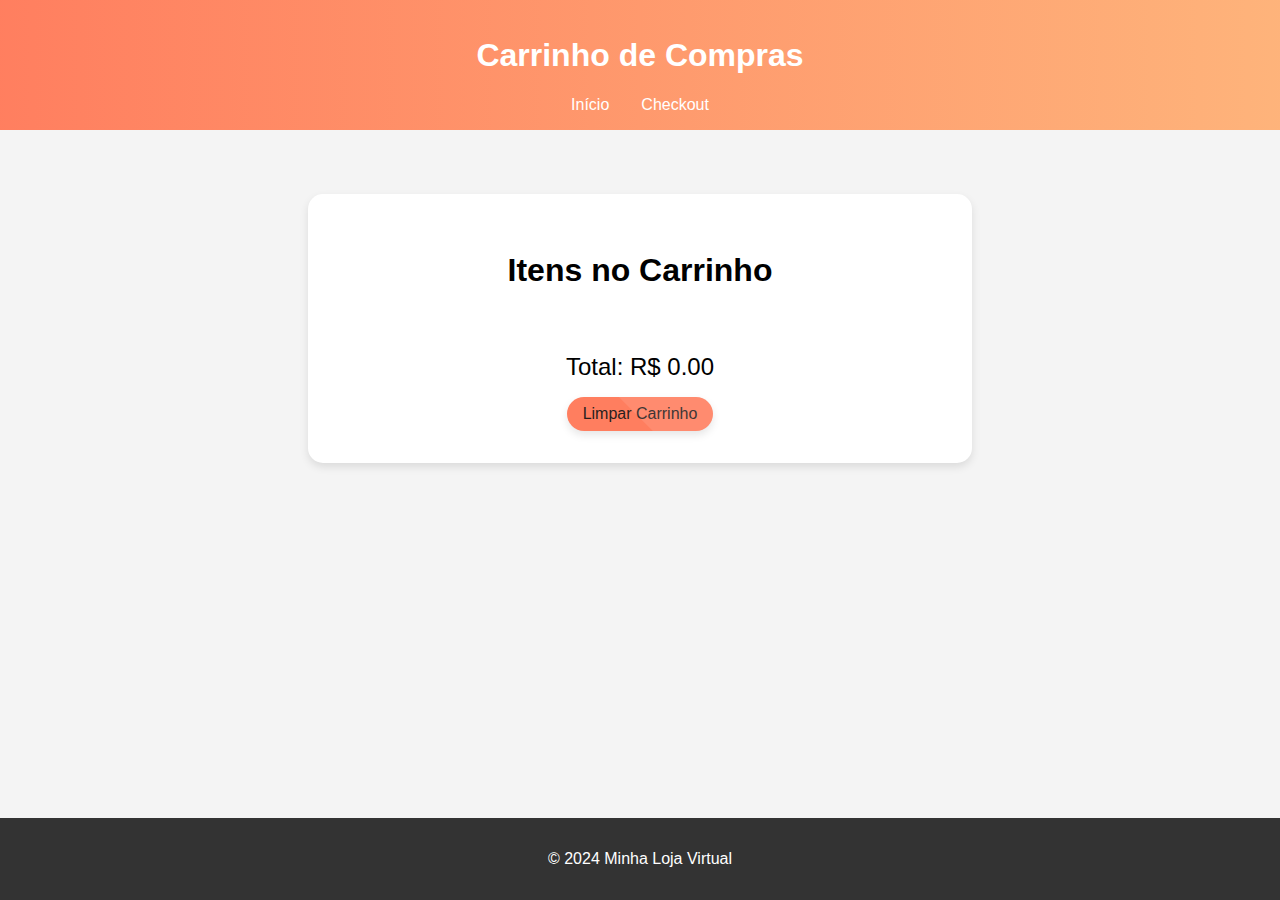
<file: cart.html>
<!DOCTYPE html>
<html lang="pt-br">
<head>
    <meta charset="UTF-8">
    <meta name="viewport" content="width=device-width, initial-scale=1.0">
    <title>Carrinho de Compras</title>
    <link rel="stylesheet" href="styles.css">
</head>
<body onload="loadCart()">
    <header>
        <h1>Carrinho de Compras</h1>
        <nav>
            <ul>
                <li><a href="index.html">Início</a></li>
                <li><a href="checkout.html">Checkout</a></li>
            </ul>
        </nav>
    </header>
    <main class="cart-content">
        <section class="carrinho">
            <h2>Itens no Carrinho</h2>
            <ul id="cart-items">
                <!-- Itens do carrinho serão adicionados aqui -->
            </ul>
            <p id="total-price">Total: R$ 0,00</p>
            <button class="btn btn-clear" onclick="clearCart()" >Limpar Carrinho</button>
        </section>
    </main>
    <footer>
        <p>&copy; 2024 Minha Loja Virtual</p>
    </footer>
    <script src="script.js"></script>
</body>
</html>
</file>
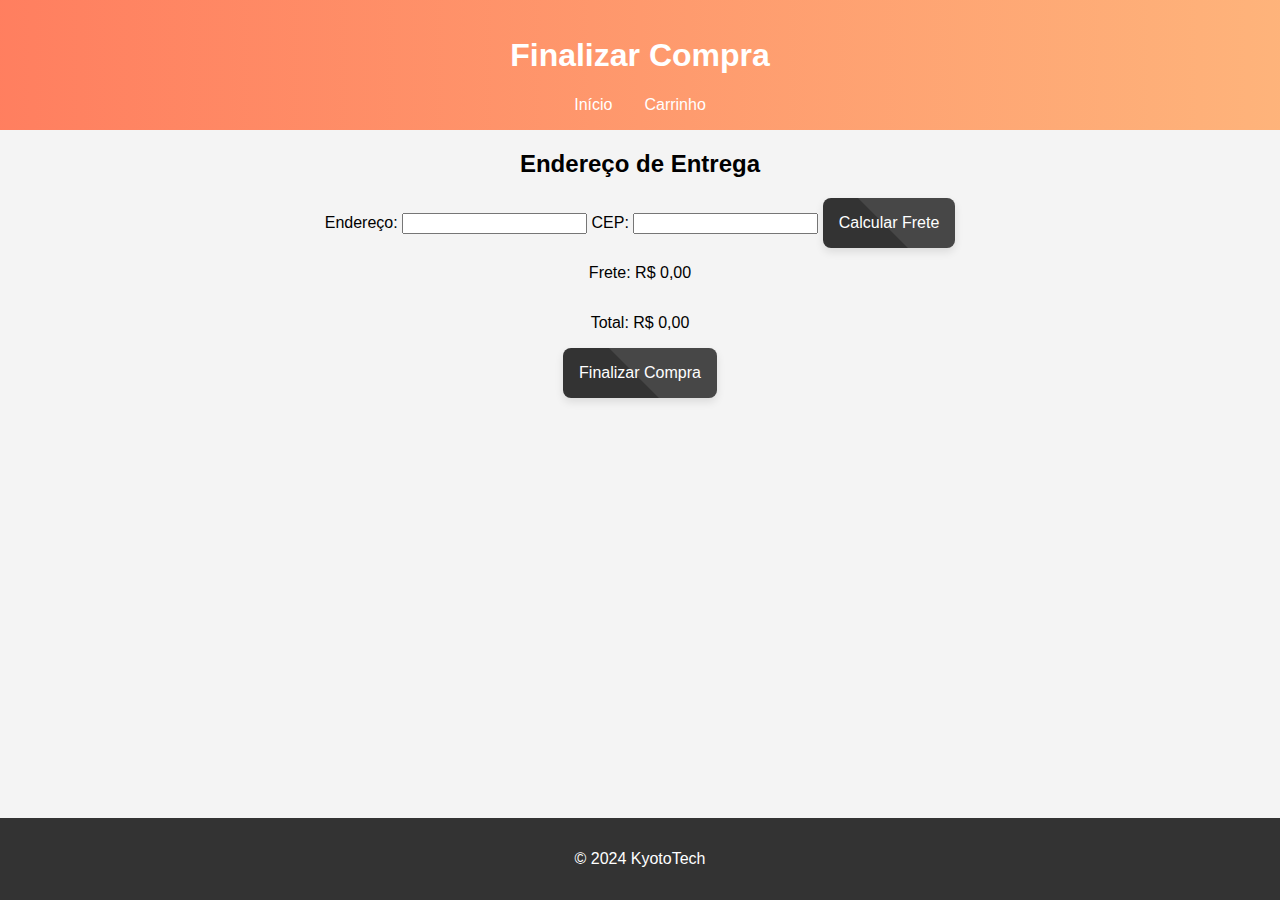
<file: checkout.html>
<!DOCTYPE html>
<html lang="pt-br">
<head>
    <meta charset="UTF-8">
    <meta name="viewport" content="width=device-width, initial-scale=1.0">
    <title>Checkout</title>
    <link rel="stylesheet" href="styles.css">
</head>
<body>
    <header>
        <h1>Finalizar Compra</h1>
        <nav>
            <ul>
                <li><a href="index.html">Início</a></li>
                <li><a href="cart.html">Carrinho</a></li>
            </ul>
        </nav>
    </header>
    <main>
        <section class="checkout">
            <h2>Endereço de Entrega</h2>
            <form id="checkout-form">
                <label for="address">Endereço:</label>
                <input type="text" id="address" name="address" required>
                <label for="zipcode">CEP:</label>
                <input type="text" id="zipcode" name="zipcode" required>
                <button type="submit">Calcular Frete</button>
            </form>
            <p id="shipping-cost">Frete: R$ 0,00</p>
            <p id="total-cost">Total: R$ 0,00</p>
            <button onclick="completePurchase()">Finalizar Compra</button>
        </section>
    </main>
    <footer>
        <p>&copy; 2024 KyotoTech</p>
    </footer>
    <script src="script.js"></script>
</body>
</html>
</file>
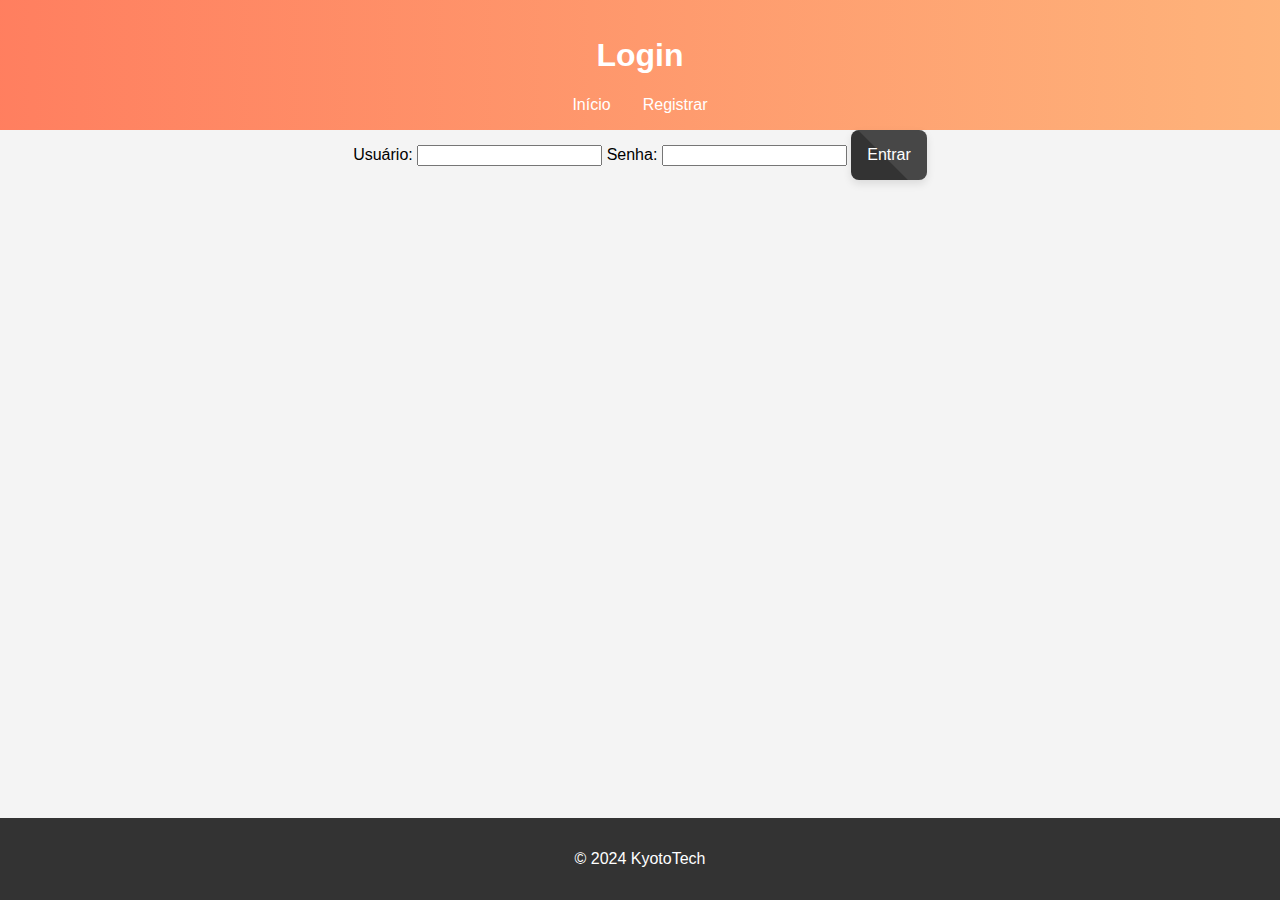
<file: login.html>
<!DOCTYPE html>
<html lang="pt-br">
<head>
    <meta charset="UTF-8">
    <meta name="viewport" content="width=device-width, initial-scale=1.0">
    <title>Login</title>
    <link rel="stylesheet" href="styles.css">
</head>
<body>
    <header>
        <h1>Login</h1>
        <nav>
            <ul>
                <li><a href="index.html">Início</a></li>
                <li><a href="register.html">Registrar</a></li>
            </ul>
        </nav>
    </header>
    <main>
        <section class="login">
            <form id="login-form">
                <label for="username">Usuário:</label>
                <input type="text" id="username" name="username" required>
                <label for="password">Senha:</label>
                <input type="password" id="password" name="password" required>
                <button type="submit">Entrar</button>
            </form>
        </section>
    </main>
    <footer>
        <p>&copy; 2024 KyotoTech</p>
    </footer>
    <script src="script.js"></script>
</body>
</html>
</file>
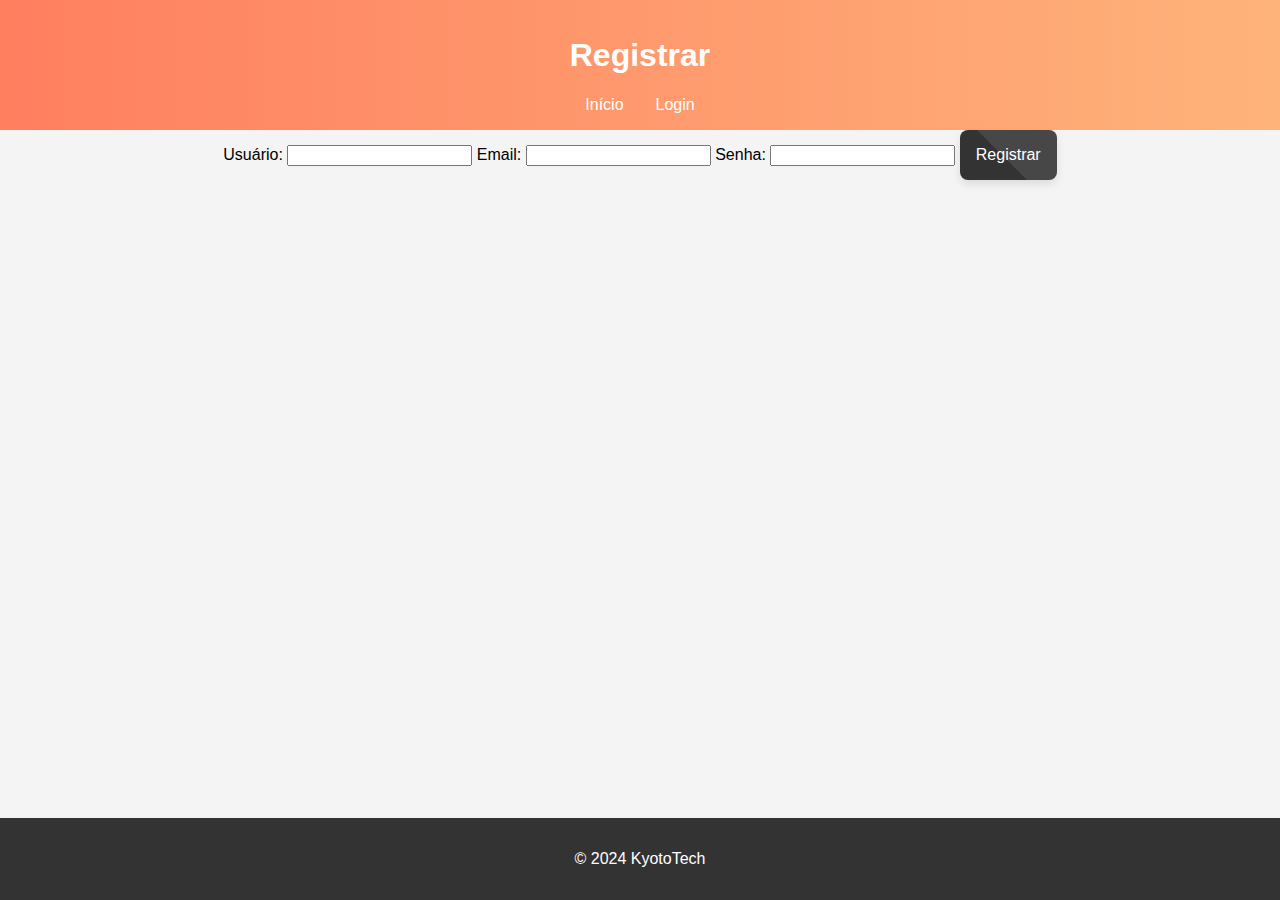
<file: register.html>
<!DOCTYPE html>
<html lang="pt-br">
<head>
    <meta charset="UTF-8">
    <meta name="viewport" content="width=device-width, initial-scale=1.0">
    <title>Registrar</title>
    <link rel="stylesheet" href="styles.css">
</head>
<body>
    <header>
        <h1>Registrar</h1>
        <nav>
            <ul>
                <li><a href="index.html">Início</a></li>
                <li><a href="login.html">Login</a></li>
            </ul>
        </nav>
    </header>
    <main>
        <section class="register">
            <form id="register-form">
                <label for="username">Usuário:</label>
                <input type="text" id="username" name="username" required>
                <label for="email">Email:</label>
                <input type="email" id="email" name="email" required>
                <label for="password">Senha:</label>
                <input type="password" id="password" name="password" required>
                <button type="submit">Registrar</button>
            </form>
        </section>
    </main>
    <footer>
        <p>&copy; 2024 KyotoTech</p>
    </footer>
    <script src="script.js"></script>
</body>
</html>
</file>
<file: styles.css>
@keyframes gradientShift {
    0% {
        background-position: 0% 50%;
    }
    50% {
        background-position: 100% 50%;
    }
    100% {
        background-position: 0% 50%;
    }
}

body {
    font-family: Arial, sans-serif;
    display: flex;
    flex-direction: column;
    min-height: 100vh;
    margin: 0;
    background-color: #f4f4f4;
    align-items: center; /* Centraliza o conteúdo horizontalmente */
}

header {
    background: linear-gradient(90deg, #ff7e5f, #feb47b);
    background-size: 200% 200%;
    animation: gradientShift 5s ease infinite;
    color: white;
    padding: 1rem;
    text-align: center;
    width: 100%;
}


nav ul {
    list-style: none;
    display: flex;
    justify-content: center; /* Centraliza os itens de navegação */
    padding: 0;
    margin: 0;
}

nav ul li {
    margin: 0 1rem;
}

nav ul li a {
    color: white;
    text-decoration: none;
    transition: color 0.3s;
}

nav ul li a:hover {
    color: #ddd;
}

main {
    width: 100%;
}

.category-buttons {
    display: flex;
    justify-content: center; /* Centraliza os botões de categoria */
    gap: 1rem; /* Espaçamento entre os botões */
    margin-bottom: 2rem; /* Espaço abaixo dos botões */
    flex-wrap: wrap; /* Permite que os botões quebrem a linha se necessário */
    position: -webkit-sticky; /* Compatível com navegadores WebKit */
    position: sticky;
    top: 0;
    background-color: #fff;
    padding: 1rem 0;
    box-shadow: 0 2px 10px rgba(0, 0, 0, 0.1);
    z-index: 1000;
}

.category-buttons .category-btn {
    background-color: #333;
    color: white;
    border: none;
    padding: 0.5rem 1rem;
    font-size: 1rem;
    cursor: pointer;
    transition: background-color 0.3s, transform 0.3s;
    text-align: center;
    border-radius: 8px; /* Borda arredondada */
}

.category-buttons .category-btn:hover {
    background-color: #555;
    transform: scale(1.05);
}

/* Estilos para o Texto dos Produtos */
.produto h3 {
    color: #333; /* Cor para o texto do nome do produto */
}

.produto p {
    color: #555; /* Cor para o texto do preço do produto */
}

.produto a {
    text-decoration: none; /* Remover sublinhado dos links */
    color: inherit; /* Herdar a cor do pai */
}


.produtos {
    flex: 1;
    padding: 2rem;
    text-align: center;
    display: grid;
    grid-template-columns: repeat(auto-fit, minmax(200px, 1fr)); /* Ajusta automaticamente para caber na tela */
    gap: 1rem;
    justify-content: center; /* Centraliza a grade */
}

.produtos h2 {
    text-align: center;
    width: 100%;
    margin-bottom: 1.5rem;
}

/* Animação de Entrada para os Produtos */
@keyframes fadeInUp {
    from {
        opacity: 0;
        transform: translateY(20px);
    }
    to {
        opacity: 1;
        transform: translateY(0);
    }
}

/* Animações nos Produtos */
.produto {
    background-color: white;
    border: 1px solid #ccc;
    border-radius: 8px;
    padding: 1rem;
    text-align: center;
    transition: box-shadow 0.3s, transform 0.3s, background-color 0.3s;
    opacity: 0; /* Inicialmente invisível */
    animation: fadeInUp 0.8s ease forwards; /* Aplica a animação */
    animation-delay: calc(var(--animation-order) * 0.2s); /* Diferencia o delay */
}

.produto:hover {
    box-shadow: 0 8px 16px rgba(0, 0, 0, 0.2);
    transform: translateY(-5px);
    background-color: #f9f9f9;
}

footer {
    background-color: #333;
    color: white;
    text-align: center;
    padding: 1rem;
    margin-top: auto;
    width: 100%;
}

.produto img {
    max-width: 100%;
    border-radius: 8px;
    transition: transform 0.3s;
}

.produto img:hover {
    transform: scale(1.1);
}
/* Animações nos Botões */
button {
    background-color: #333;
    color: white;
    border: none;
    padding: 1rem;
    font-size: 1rem;
    cursor: pointer;
    transition: all 0.3s ease-in-out, box-shadow 0.3s;
    box-shadow: 0 4px 8px rgba(0, 0, 0, 0.1);
    position: relative;
    overflow: hidden;
    border-radius: 8px; /* Borda arredondada */
}

button:hover {
    background-color: #555;
    transform: scale(1.1);
    box-shadow: 0 8px 16px rgba(0, 0, 0, 0.2);
}

button::before {
    content: "";
    position: absolute;
    top: 0;
    left: 50%;
    width: 300%;
    height: 300%;
    background: rgba(255, 255, 255, 0.1);
    transition: all 0.5s ease;
    transform: translateX(-50%) translateY(-100%) rotate(45deg);
}

button:hover::before {
    transform: translateX(-50%) translateY(100%) rotate(45deg);
}


.carrinho, .checkout, .login, .register {
    display: flex;
    flex-direction: column;
    align-items: center; /* Centraliza os itens dentro dessas seções */
}

.filter-price {
    display: flex;
    justify-content: center;
    align-items: center;
    gap: 1rem;
    margin-bottom: 2rem;
    background-color: #f4f4f4;
    padding: 10px;
    border-radius: 25px;
    box-shadow: 0 4px 8px rgba(0, 0, 0, 0.1);
}

.filter-price label {
    font-size: 1rem;
    color: #333;
}

.filter-price input {
    padding: 0.5rem;
    font-size: 1rem;
    border: 2px solid #ccc;
    border-radius: 25px;
    outline: none;
    transition: border-color 0.3s ease;
}

.filter-price input:focus {
    border-color: #ff7e5f;
}

.filter-price button {
    padding: 0.5rem 1rem;
    font-size: 1rem;
    background-color: #ff7e5f;
    color: white;
    border: none;
    border-radius: 25px;
    cursor: pointer;
    transition: background-color 0.3s ease, transform 0.3s;
}

.filter-price button:hover {
    background-color: #feb47b;
    transform: scale(1.05);
}


.add-to-cart-feedback {
    position: fixed;
    top: 20px;
    left: 50%;
    transform: translateX(-50%);
    background-color: #333;
    color: white;
    padding: 1rem;
    border-radius: 5px;
    box-shadow: 0 4px 8px rgba(0, 0, 0, 0.2);
    transition: opacity 0.5s ease, transform 0.5s ease;
    z-index: 1000;
}

.add-to-cart-feedback.fade-out {
    opacity: 0;
    transform: translateX(-50%) translateY(-20px);
}

/*
.parallax {
    background-image: url('url(../../../Imagens/Papel de parede/mike-yukhtenko-zuueig1w8WI-unsplash.jpg)');
    height: 400px;
    background-attachment: fixed;
    background-position: center;
    background-repeat: no-repeat;
    background-size: cover;
}
    verificar o problema do parallax pois nao esta funcionando
*/

/* Loader */

/*.loader {
    border: 16px solid #f3f3f3;
    border-top: 16px solid #3498db;
    border-radius: 50%;
    width: 120px;
    height: 120px;
    animation: spin 2s linear infinite;
    position: fixed;
    top: 50%;
    left: 50%;
    transform: translate(-50%, -50%);
    z-index: 10000; /* Garante que o loader fique no topo
}*/
/*@keyframes spin {
    0% { transform: rotate(0deg); }
    100% { transform: rotate(360deg); }
}

/* Esconder o conteúdo até que a página carregue
body.loading .main-content, body.loading footer {
    display: none;
}

body.loading .loader {
    display: block;
}
*/


/* Animação de Partículas */
@keyframes particleMove {
    from { transform: translateY(-50vh); opacity: 1; }
    to { transform: translateY(100vh); opacity: 0; }
}

.particle {
    position: absolute;
    width: 5px;
    height: 5px;
    background: rgba(255, 255, 255, 0.8); /* Variando opacidade */
    border-radius: 50%;
    animation: particleMove 5s linear infinite;
    z-index: 1;
}

.particle:nth-child(2n) {
    width: 8px;
    height: 8px;
    animation-duration: 7s;
}

.particle:nth-child(3n) {
    width: 12px;
    height: 12px;
    background: rgba(255, 255, 255, 0.6);
    animation-duration: 9s;
}

.particle:nth-child(4n) {
    width: 15px;
    height: 15px;
    animation-duration: 11s;
}

header {
    position: relative;
    overflow: hidden; /* Garante que as partículas não saiam dos limites do cabeçalho */
    background: linear-gradient(90deg, #ff7e5f, #feb47b);
    color: white;
    padding: -1rem;
    text-align: center;
    z-index: 0;
}


@keyframes elasticStroke {
    0%, 100% {
        stroke-dasharray: 0 100;
        stroke-dashoffset: 0;
    }
    50% {
        stroke-dasharray: 100 0;
        stroke-dashoffset: -20;
    }
}

/*se precisar ajustar o titulo*/
.header-title {
    font-size: 5rem; 
    margin: 5px 0; 
    height: 5rem; 
    color: transparent;
    stroke: #360745;
    stroke-width: 4px;
    fill: none;
    animation: elasticStroke 10s infinite;
    
}

html {
    scroll-behavior: smooth;
}

.scroll-btn {
    display: inline-block;
    padding: 10px 20px;
    background-color: #333;
    color: white;
    text-decoration: none;
    border-radius: 5px;
    transition: background-color 0.3s ease;
}

.scroll-btn:hover {
    background-color: #555;
}

.rating {
    direction: rtl;
    display: inline-flex;
    font-size: 1.5rem;
}

.rating .star {
    cursor: pointer;
    transition: color 0.3s ease;
    color: #ccc;
    
    
    padding: 0.2rem; /* Adiciona padding para espaçar a borda */
    margin: 0.1rem; /* Espaça as estrelas levemente */
}

.rating .star:hover,
.rating .star:hover ~ .star {
    color: gold;
    border-color: gold(14, 13, 11); /* Altera a cor da borda ao passar o mouse */
}

.rating .star.selected,
.rating .star.selected ~ .star {
    color: gold;
    border-color: gold(8, 8, 8); /* Altera a cor da borda quando selecionada */
}



.search-container {
    display: flex;
    justify-content: center;
    align-items: center;
    padding: 10px;
    position: relative;
}

#search-bar {
    width: 300px;
    padding: 10px 20px; /* Ajuste do padding */
    border: 2px solid #ccc;
    border-radius: 25px 0 0 25px; /* Bordas arredondadas */
    font-size: 16px;
    transition: width 0.4s ease-in-out;
}

#search-bar:focus {
    width: 500px; /* Aumenta a largura quando focado */
    outline: none; /* Remove o contorno padrão */
    border-color: #ff7e5f; /* Altera a cor da borda ao focar */
}

#search-btn {
    border: 2px solid #ccc;
    border-left: none;
    border-radius: 0 25px 25px 0; /* Bordas arredondadas */
    background: none;
    color: #ccc;
    font-size: 18px;
    cursor: pointer;
    padding: 10px 15px; /* Ajuste o padding */
}

#search-btn:hover {
    color: #ff7e5f; /* Cor ao passar o mouse sobre o ícone */
}

/* Estilizar Botões de Navegação */
.nav-btn {
    display: inline-block;
    padding: 10px 20px;
    margin: 5px;
    background-color: #333;
    color: white;
    text-decoration: none;
    border-radius: 25px;
    transition: background-color 0.3s, transform 0.3s, box-shadow 0.3s;
    font-size: 1rem;
    text-align: center;
}

.nav-btn:hover {
    background-color: #ff7e5f;
    transform: translateY(-5px);
    box-shadow: 0 4px 8px rgba(0, 0, 0, 0.2);
}


/* Estilos para a Página do Carrinho */

header {
    background: linear-gradient(90deg, #ff7e5f, #feb47b);
    color: white;
    padding: 1rem;
    text-align: center;
}

nav ul {
    list-style: none;
    padding: 0;
    display: flex;
    justify-content: center;
}

nav ul li {
    margin: 0 1rem;
}

nav ul li a {
    color: white;
    text-decoration: none;
    transition: color 0.3s;
}

nav ul li a:hover {
    color: #ddd;
}

.cart-content {
    padding: 2rem;
    text-align: center;
}

.carrinho {
    background-color: white;
    border-radius: 15px;
    box-shadow: 0 4px 8px rgba(0, 0, 0, 0.1);
    padding: 2rem;
    margin: 2rem auto;
    max-width: 600px;
}

.carrinho h2 {
    font-size: 2rem;
    margin-bottom: 1rem;
}

.carrinho ul {
    list-style: none;
    padding: 0;
}

.carrinho li {
    display: flex;
    justify-content: space-between;
    align-items: center;
    padding: 1rem;
    border-bottom: 1px solid #ddd;
}

.carrinho li:last-child {
    border-bottom: none;
}

.carrinho p {
    font-size: 1.5rem;
    margin: 1rem 0;
}

.btn {
    padding: 0.5rem 1rem;
    font-size: 1rem;
    border: none;
    border-radius: 25px;
    cursor: pointer;
    transition: background-color 0.3s, transform 0.3s, box-shadow 0.3s;
}

.btn-clear {
    background-color: #ff7e5f;
    color: rgb(41, 30, 30);
}

.btn-clear:hover {
    background-color: #feb47b;
    transform: scale(1.05);
    box-shadow: 0 4px 8px rgba(0, 0, 0, 0.1);
}
</file>
